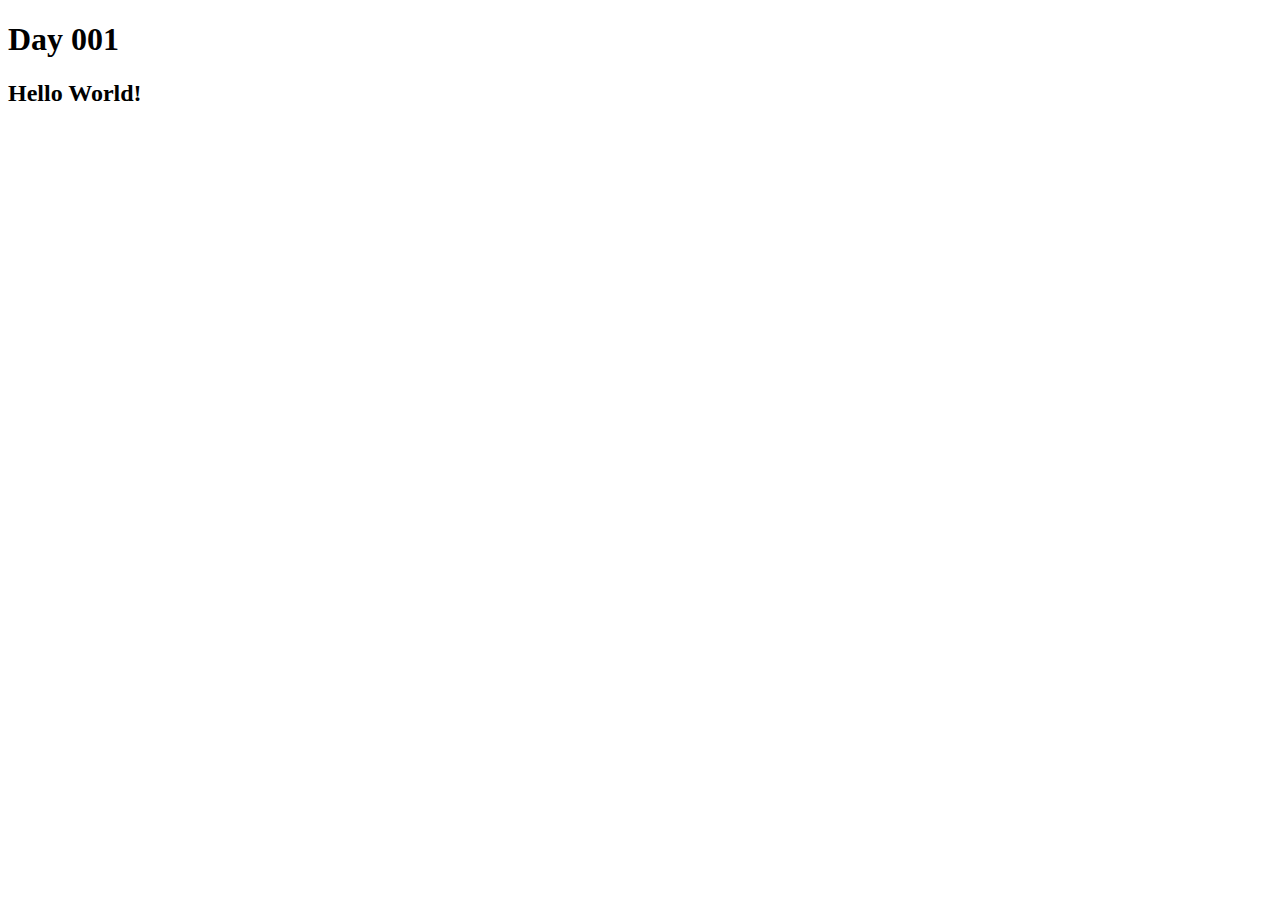
<file: day001/index.html>
<!DOCTYPE html>
<html lang="en">

    <head>
        <meta charset="UTF-8">
        <meta name="viewport" content="width=device-width, initial-scale=1.0">
        <title>Day 001</title>
    </head>

    <body>
        <h1>Day 001</h1>
        <h2>Hello World!</h2>
    </body>

</html>
</file>
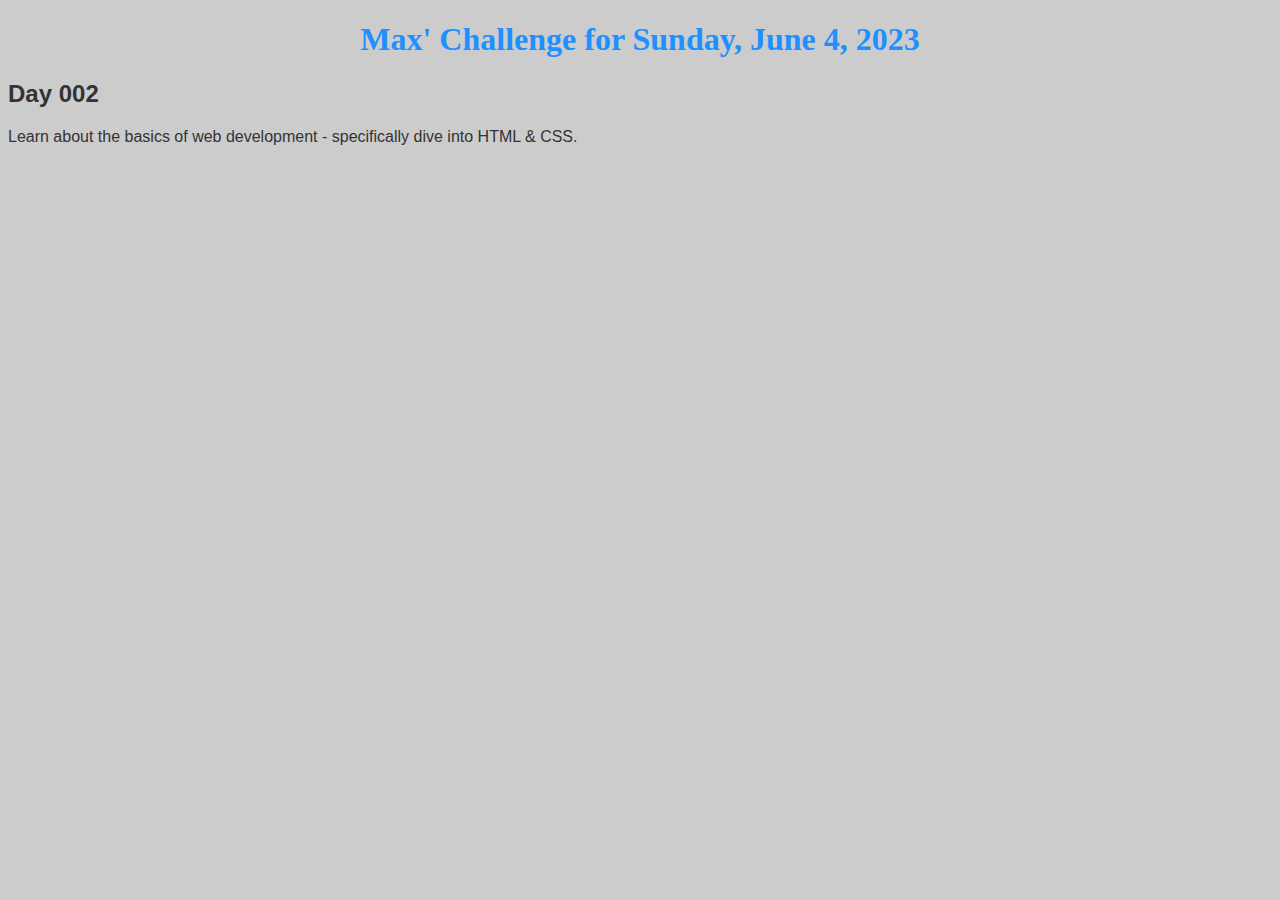
<file: day002/index.html>
<!DOCTYPE html>
<html lang="en">

  <head>
    <meta charset="UTF-8">
    <meta name="viewport" content="width=device-width, initial-scale=1.0">
    <title>Day 002</title>
    <link rel="stylesheet" href="style.css">
  </head>

  <body>
    <h1>Max' Challenge for Sunday, June 4, 2023</h1>
    <h2>Day 002</h2>
    <p>Learn about the basics of web development - specifically dive into HTML & CSS.</p>
  </body>

</html>
</file>
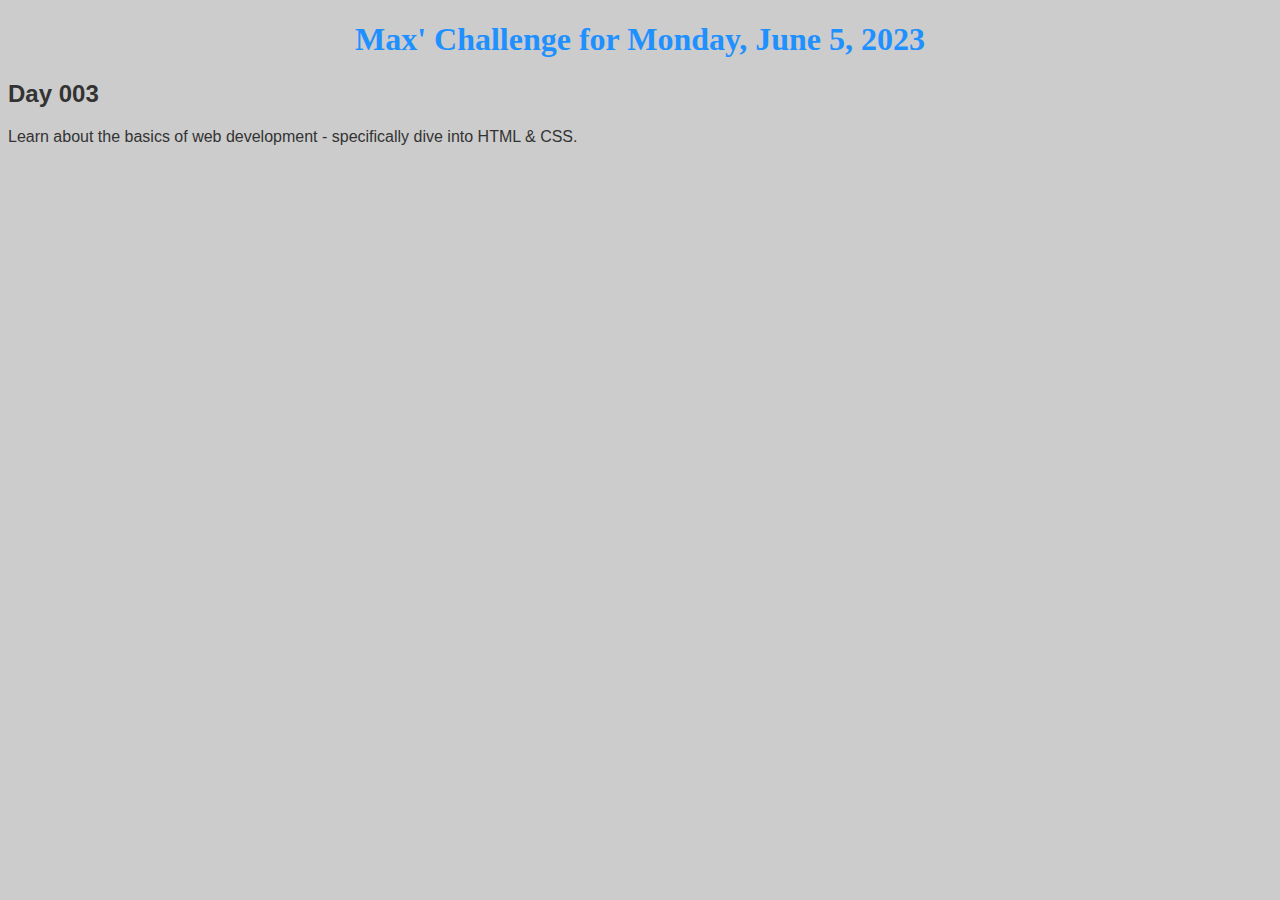
<file: day003/index.html>
<!DOCTYPE html>
<html lang="en">

  <head>
    <meta charset="UTF-8">
    <meta name="viewport" content="width=device-width, initial-scale=1.0">
    <title>Day 003</title>
    <link rel="stylesheet" href="style.css">
  </head>

  <body>
    <h1>Max' Challenge for Monday, June 5, 2023</h1>
    <h2>Day 003</h2>
    <p>Learn about the basics of web development - specifically dive into HTML & CSS.</p>
  </body>

</html>
</file>
<file: day002/style.css>
body {
  background-color: #ccc;
  color: #333;
  font-family: Arial, Helvetica, sans-serif;
}
h1 {
  font-family: Georgia, "Times New Roman", Times, serif;
  text-align: center;
  color: dodgerblue;
}
</file>
<file: day003/style.css>
body {
  background-color: #ccc;
  color: #333;
  font-family: Arial, Helvetica, sans-serif;
}
h1 {
  font-family: Georgia, "Times New Roman", Times, serif;
  text-align: center;
  color: dodgerblue;
}
</file>
